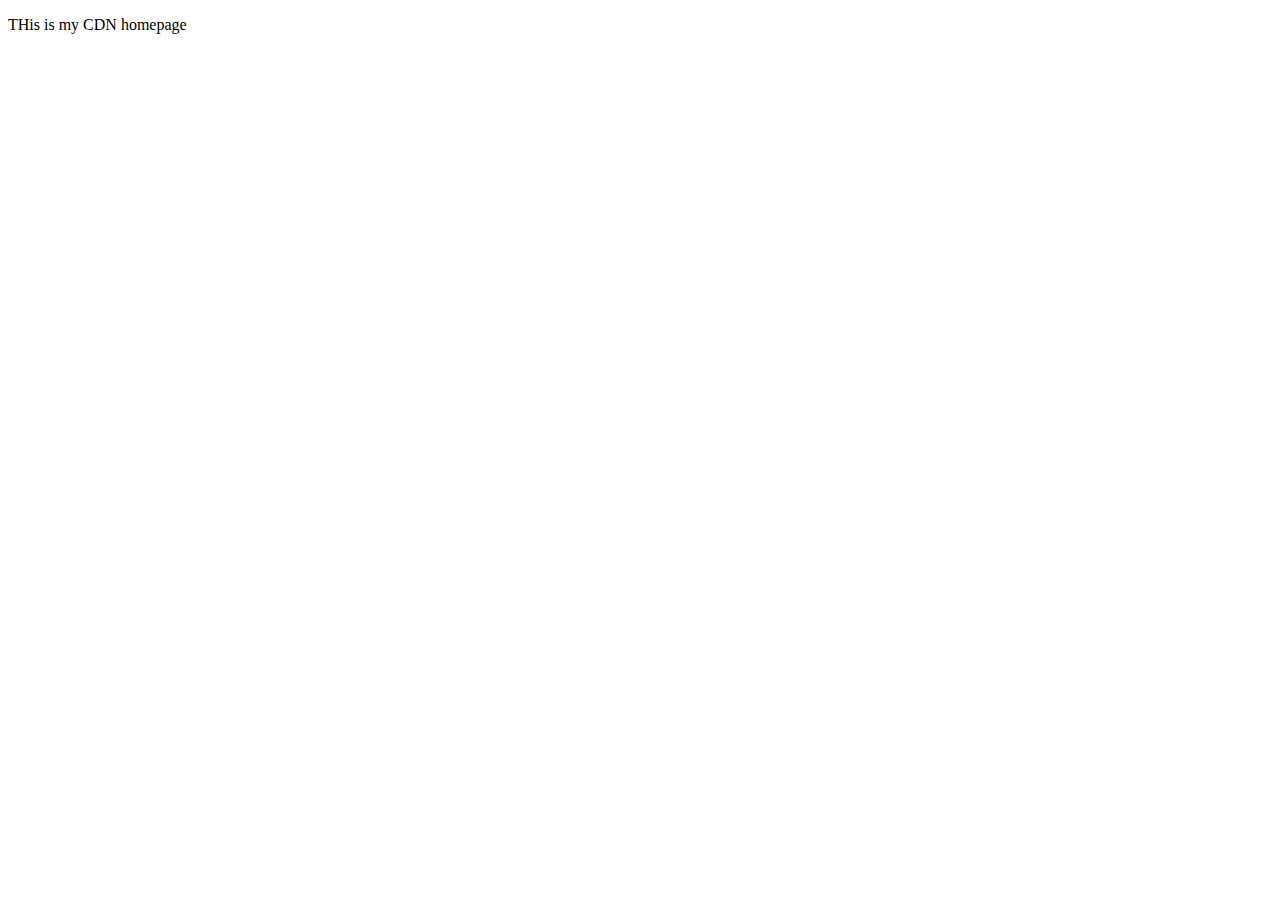
<file: index.html>
<!DOCTYPE html>
<html lang="en">
<head>
    <meta charset="UTF-8">
    <title>Title</title>
    <!--<script src="scripts/script1.js"></script>-->
    <!--<script src="scripts/script2.js"></script>-->
    <script src="webflow_inject_scripts_and_styles_example.js"></script>
</head>
<body>
<p>THis is my CDN homepage</p>
</body>
</html>
</file>
